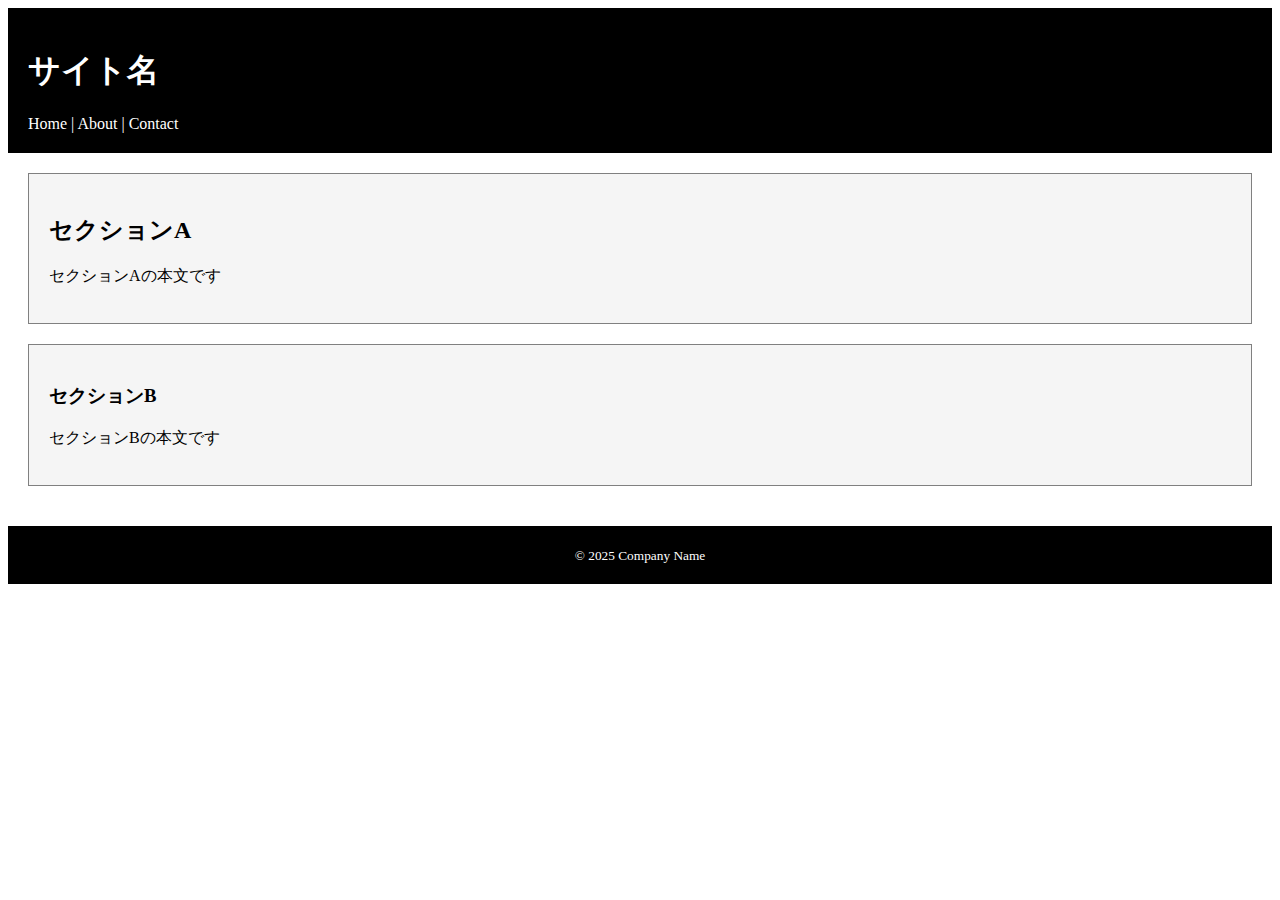
<file: 1-2/index.html>
<!-- この下に記載 -->
<!DOCTYPE html>
<html lang="ja">
    <head>
        <meta charset="UTF-8">
        <meta name="viewport" content="width=device-width, initial-scale=1">
        <title>ページタイトル</title>
        <link rel="stylesheet" href="style.css">
    </head>
    <body>
        <div class="box">
            <header><h1 id="main title">サイト名</h1>
                <nav><a>Home | About | Contact</a></nav>
            </header>
        </div>
        <div class="box1">
            <main>
                <section>
                    <h2>セクションA</h2><p>セクションAの本文です</p>
                </section>
            </main>
        </div>
        <div class="box2">
            <main>
                <section>
                    <h3>セクションB</h3><p>セクションBの本文です</p>
                </section>
            </main>
        </div>
        <footer><small>&copy; 2025 Company Name</small></footer>
    </body>
</html>
</file>
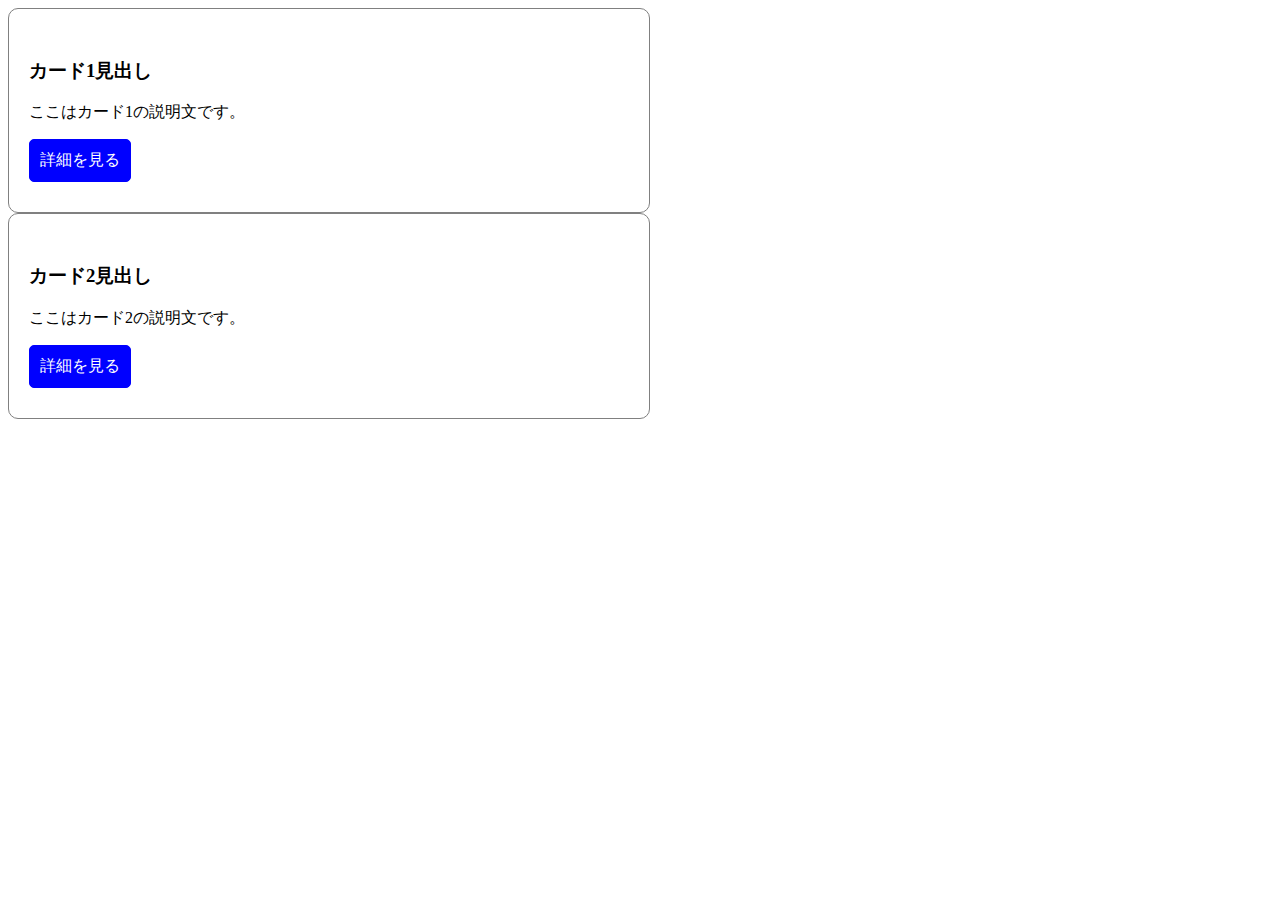
<file: 1-3/index.html>
<!-- この下に記載 -->
<!DOCTYPE html>
<html lang="ja">
    <head>
        <meta charset="UTF-8">
        <meta name="viewport" content="width=device-width,initial-scale=1">
        <title>ページタイトル</title>
        <link rel="stylesheet" href="style.css">
    </head>
    <body>
        <div class="card">
            <h3 class="card-title">カード1見出し</h3>
            <p class="card-text">ここはカード1の説明文です。</p>
            <button class="card-btn">詳細を見る</button>
        </div>
        <div class="card">
            <h3 class="card-title">カード2見出し</h3>
            <p class="card-text">ここはカード2の説明文です。</p>
            <button class="card-btn">詳細を見る</button>
        </div>
    </body>
</html>
</file>
<file: 1-2/style.css>
/* ここに記載 */
.box {
    color: white;
    background: black;
    padding: 20px
}
.box1 {
    color: black;
    background: whitesmoke;
    border: 1px solid gray;
    padding: 20px;
    margin: 20px;
}
.box2 {
    color: black;
    background: whitesmoke;
    border: 1px solid gray;
    padding: 20px;
    margin: 20px;
    margin-bottom: 40px;
}
footer {
    color:white;
    background: black;
    padding: 20px;
    text-align: center;
}
</file>
<file: 1-3/style.css>
/* ここに記載 */
.card {
    display: inline-block;
    vertical-align: top;
    padding: 30px 20px;
    color: black;
    border: 1px solid gray;
    border-radius: 10px;
    width: 600px;
    margin-right: 50px;
    text-align: left;
}
button {
    font-size: 1rem;
    color: white;
    background: blue;
    border: 1px solid blue;
    border-radius: 5px;
    padding: 10px;
}
.card-btn:hover{
    border-color:blue;
    background: white;
}
</file>
